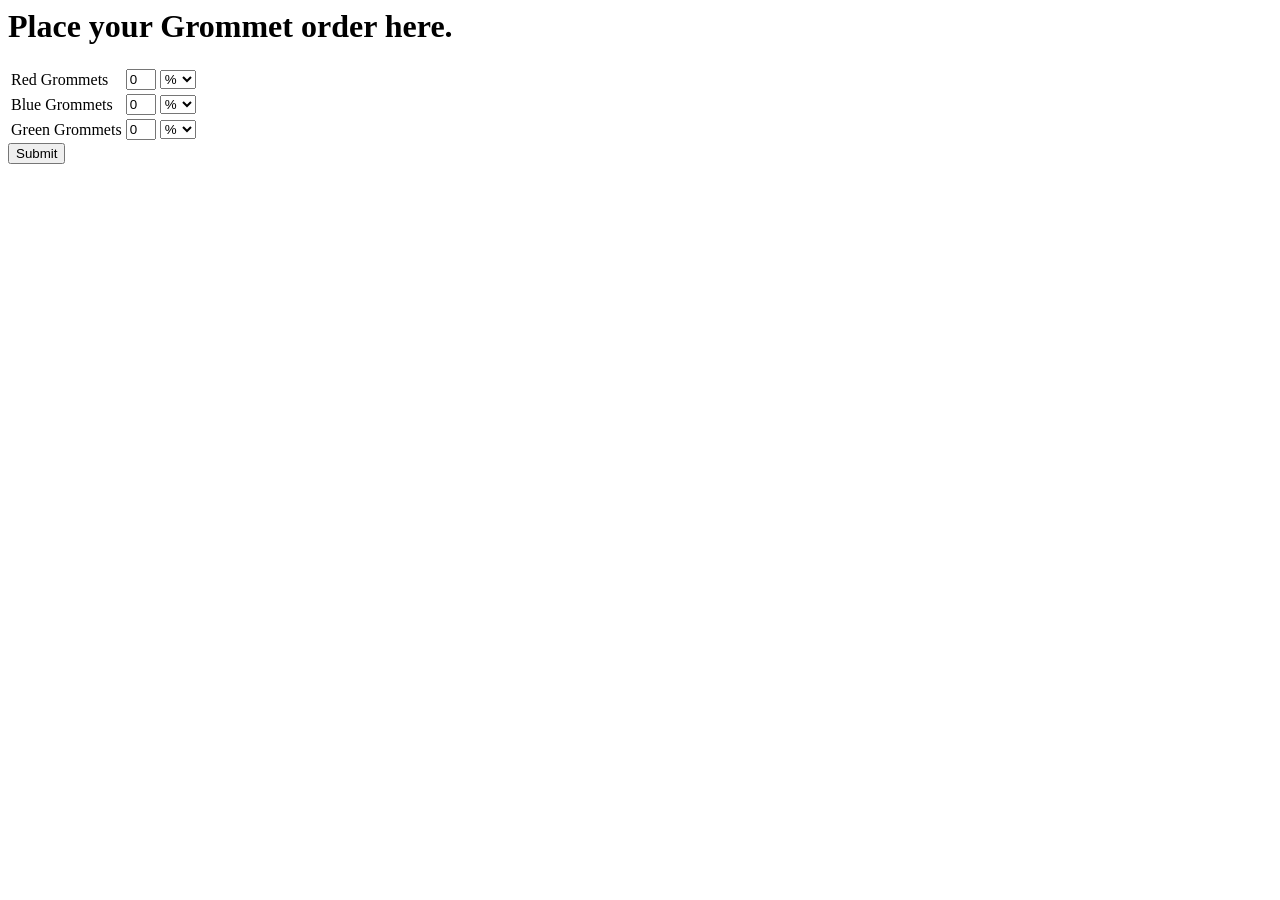
<file: src/main/resources/templates/index.html>
<html>
    <head>
        <title>TODO supply a title</title>
        <meta charset="UTF-8">
        <meta name="viewport" content="width=device-width">
        <style type="text/css">
            input[type=number] {
                width:30px;

            }
        </style>
    </head>
    <body>
        <h1>Place your Grommet order here.</h1>
        <form action="grommetFactory">
            <table>
                <tr>
                    <td>Red Grommets</td>
                    <td>
                        <input type="number" name="numRed" value="0">
                        <select name="redSymbol">
                            <option>%</option>
                            <option>$</option>
                            <option>@</option>
                        </select>
                    </td>
                </tr>
                <tr>
                    <td>Blue Grommets</td>
                    <td>
                        <input type="number" name="numBlue" value="0">
                        <select name="blueSymbol">
                            <option>%</option>
                            <option>$</option>
                            <option>@</option>
                        </select>
                    </td>
                </tr>
                <tr>
                    <td>Green Grommets</td>
                    <td>
                        <input type="number" name="numGreen" value="0">
                        <select name="greenSymbol">
                            <option>%</option>
                            <option>$</option>
                            <option>@</option>
                        </select>
                    </td>
                </tr>
            </table>
            <input type="submit">
        </form>
    </body>
</html>
</file>
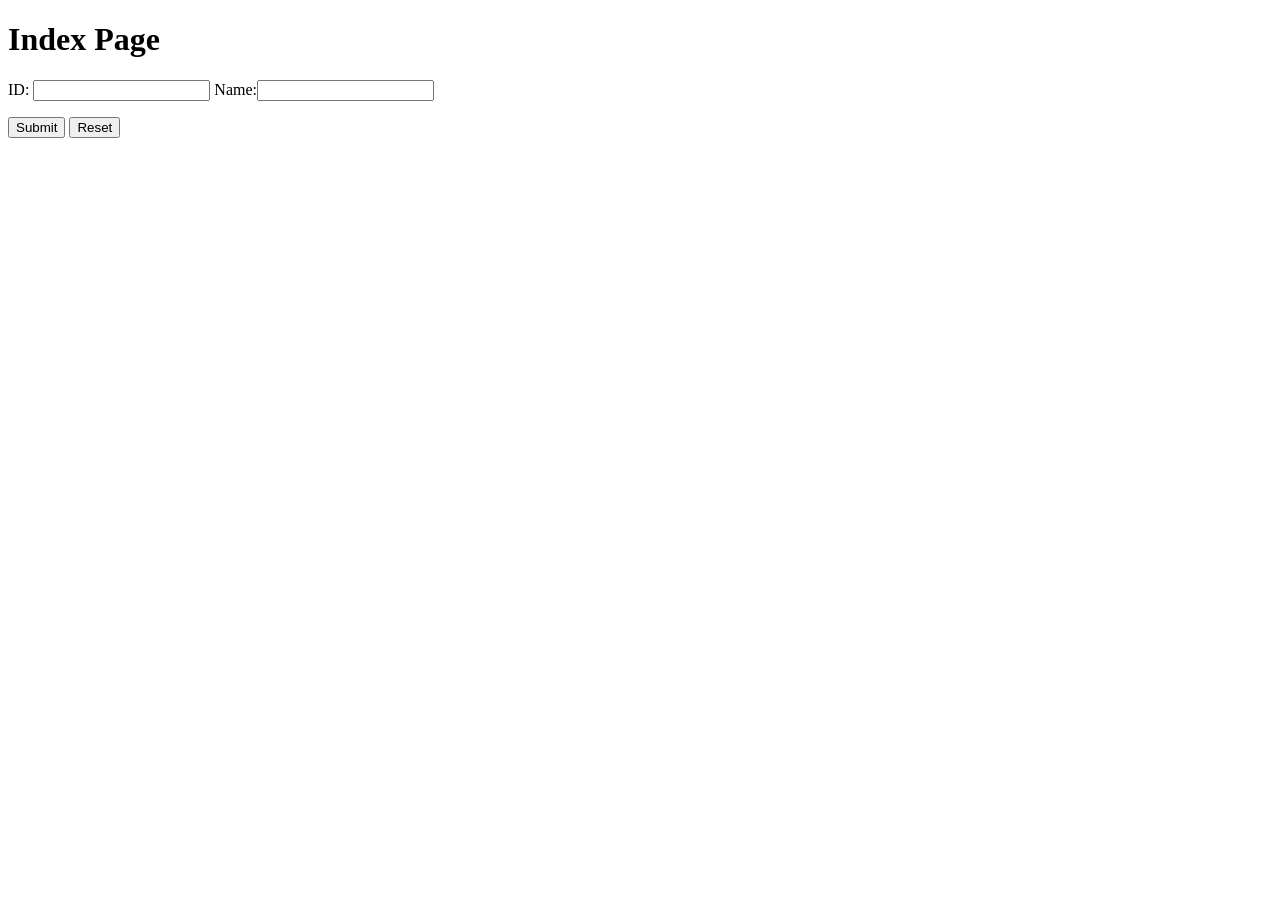
<file: FirseMVCSpringApp/src/main/resources/templates/input.html>
<!DOCTYPE html>
<html lang="en" xmlns:th="http:www.thymeleaf.org">
<head>
    <meta charset="UTF-8">
    <title>Title</title>
</head>
<body>
<h1>Index Page</h1>

<form th:action="@{processInput}">
    ID: <input type="number" name="id">
    Name:<input type="text" name="fullName">

    <p>
        <input type="submit">
        <input type="reset">
    </p>
</form>


</body>
</html>
</file>
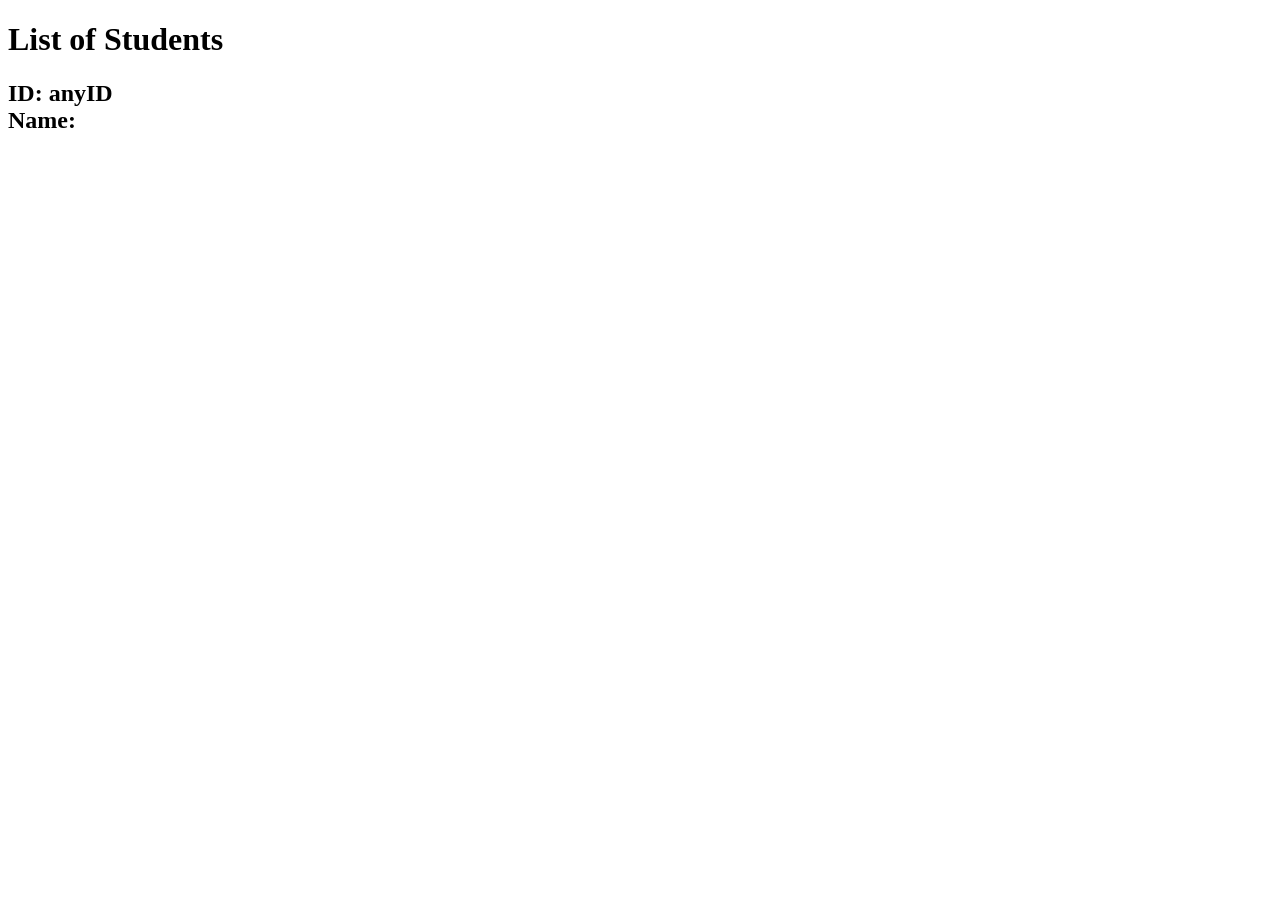
<file: FirseMVCSpringApp/src/main/resources/templates/output.html>
<!DOCTYPE html>
<html lang="en" xmlns:th="http://www.thymeleaf.org">
<head>
    <meta charset="UTF-8">
    <title>Title</title>
    <link rel="stylesheet" th:href="@{myCSS.css}">
</head>
<body>
<h1>List of Students</h1>
<h2>
    ID: <span th:text="${id}">anyID</span><br>
    Name:<span th:text="${name}"></span>
</h2>


</body>
</html>
</file>
